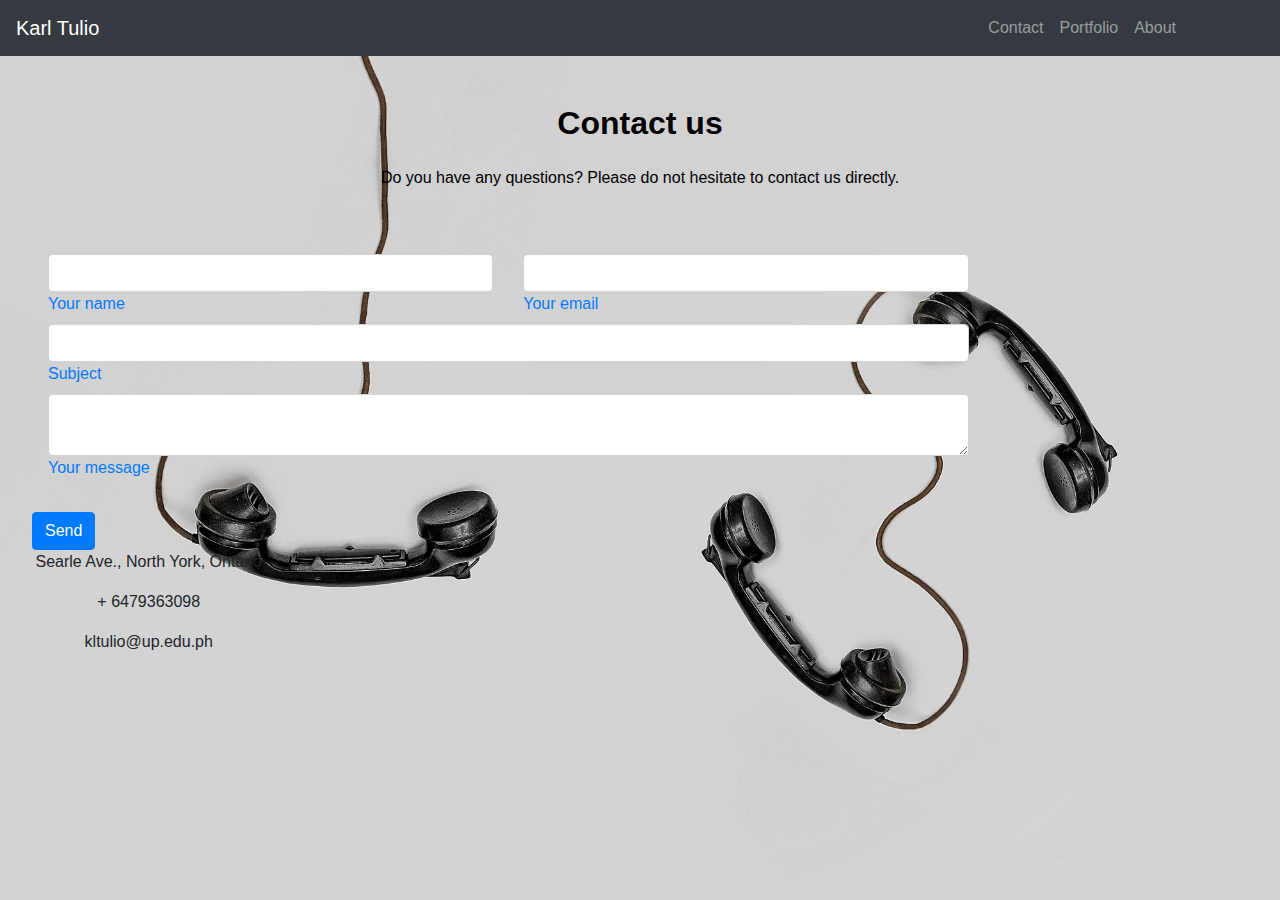
<file: contact.html>
<!DOCTYPE html>
<html lang="en-us">

<head>
    <meta charset="UTF-8" />
    <link rel="stylesheet" href = "style2.css">
    <link rel="stylesheet" href="https://stackpath.bootstrapcdn.com/bootstrap/4.5.2/css/bootstrap.min.css"
     integrity="sha384-JcKb8q3iqJ61gNV9KGb8thSsNjpSL0n8PARn9HuZOnIxN0hoP+VmmDGMN5t9UJ0Z" crossorigin="anonymous">
    <!--<link rel="icon"-->
    <title>Contact Us</title>
</head>
<body>
    <nav class="navbar navbar-expand-sm navbar-dark bg-dark">
        <a href="#" class="navbar-brand">Karl Tulio</a>
        <!--data-target shows which items to toggle/collapse-->
        <button class = "navbar-toggler" data-toggle="collapse" data-target="#menuOne">
            <span class = "navbar-toggler-icon"></span>
        </button>
        <!--ml-auto: margin left-->
        <div class = "collapse navbar-collapse" id = "menuOne">
            <ul class="navbar-nav ml-auto" >
                <li class = "nav-item"><a href="contact.html" class = "nav-link">Contact</a></li>
                <li class = "nav-item"><a href="portfolio.html" class = "nav-link">Portfolio</a></li>
                <li class = "nav-item"><a href="index.html" class = "nav-link">About</li>
            </ul>
        </div>
    </nav>
<section class="mb-4">

    <!--Section heading-->
    <h2 class="h1-responsive font-weight-bold text-center my-4" style = "color: black;">Contact us</h2>
    <!--Section description-->
    <p class="text-center w-responsive mx-auto mb-5" style = "color:black;">Do you have any questions? Please do not hesitate to contact us directly.</p>

    <div class="row">

        <!--Grid column-->
        <div class="col-md-9 mb-md-0 mb-5">
            <form id="contact-form" name="contact-form" action="#" method="POST">

                <!--Grid row-->
                <div class="row">

                    <!--Grid column-->
                    <div class="col-md-6">
                        <div class="md-form mb-0">
                            <input type="text" id="name" name="name" class="form-control">
                            <label for="name" class="">Your name</label>
                        </div>
                    </div>
                    <!--Grid column-->

                    <!--Grid column-->
                    <div class="col-md-6">
                        <div class="md-form mb-0">
                            <input type="text" id="email" name="email" class="form-control">
                            <label for="email" class="">Your email</label>
                        </div>
                    </div>
                    <!--Grid column-->

                </div>
                <!--Grid row-->

                <!--Grid row-->
                <div class="row">
                    <div class="col-md-12">
                        <div class="md-form mb-0">
                            <input type="text" id="subject" name="subject" class="form-control">
                            <label for="subject" class="">Subject</label>
                        </div>
                    </div>
                </div>
                <!--Grid row-->

                <!--Grid row-->
                <div class="row">

                    <!--Grid column-->
                    <div class="col-md-12">

                        <div class="md-form">
                            <textarea type="text" id="message" name="message" rows="2" class="form-control md-textarea"></textarea>
                            <label for="message">Your message</label>
                        </div>

                    </div>
                </div>
                <!--Grid row-->

            </form>

            <div class="text-center text-md-left">
                <a class="btn btn-primary" onclick="document.getElementById('contact-form').submit();">Send</a>
            </div>
            <div class="status"></div>
        </div>
        <!--Grid column-->

        <!--Grid column-->
        <div class="col-md-3 text-center">
            <ul class="list-unstyled mb-0">
                <li><i class="fas fa-map-marker-alt fa-2x"></i>
                    <p>Searle Ave., North York, Ontario</p>
                </li>

                <li><i class="fas fa-phone mt-4 fa-2x"></i>
                    <p>+ 6479363098</p>
                </li>

                <li><i class="fas fa-envelope mt-4 fa-2x"></i>
                    <p>kltulio@up.edu.ph</p>
                </li>
            </ul>
        </div>
        <!--Grid column-->

    </div>

</section>
<!--Section: Contact v.2-->
</body>
</file>
<file: style2.css>
html{
    height: 100%;
}
body{
    background-image: url(./Images/cbg.jpg);
    background-size: 100%;
    height: 100vh;
    display: flex;
    flex-direction: column;
}
#leftSide{
    float: left;
}
#rightSide{
    float: right;
}
.nameBar{
    padding: 10px;
    margin: 10px;
}
.email{
    padding: 10px;
    margin: 10px;
}
.entry{
    padding: 10px;
    margin: 10px;
}
.box{
    background-color: violet;
    padding: 10px;
    margin:10px;
    text-align: center;
    size: 200px;
}
.content{
    flex: 1;
}
footer{
    color: black;
    text-align: center;
    background-color: darkgray;
}
</file>
